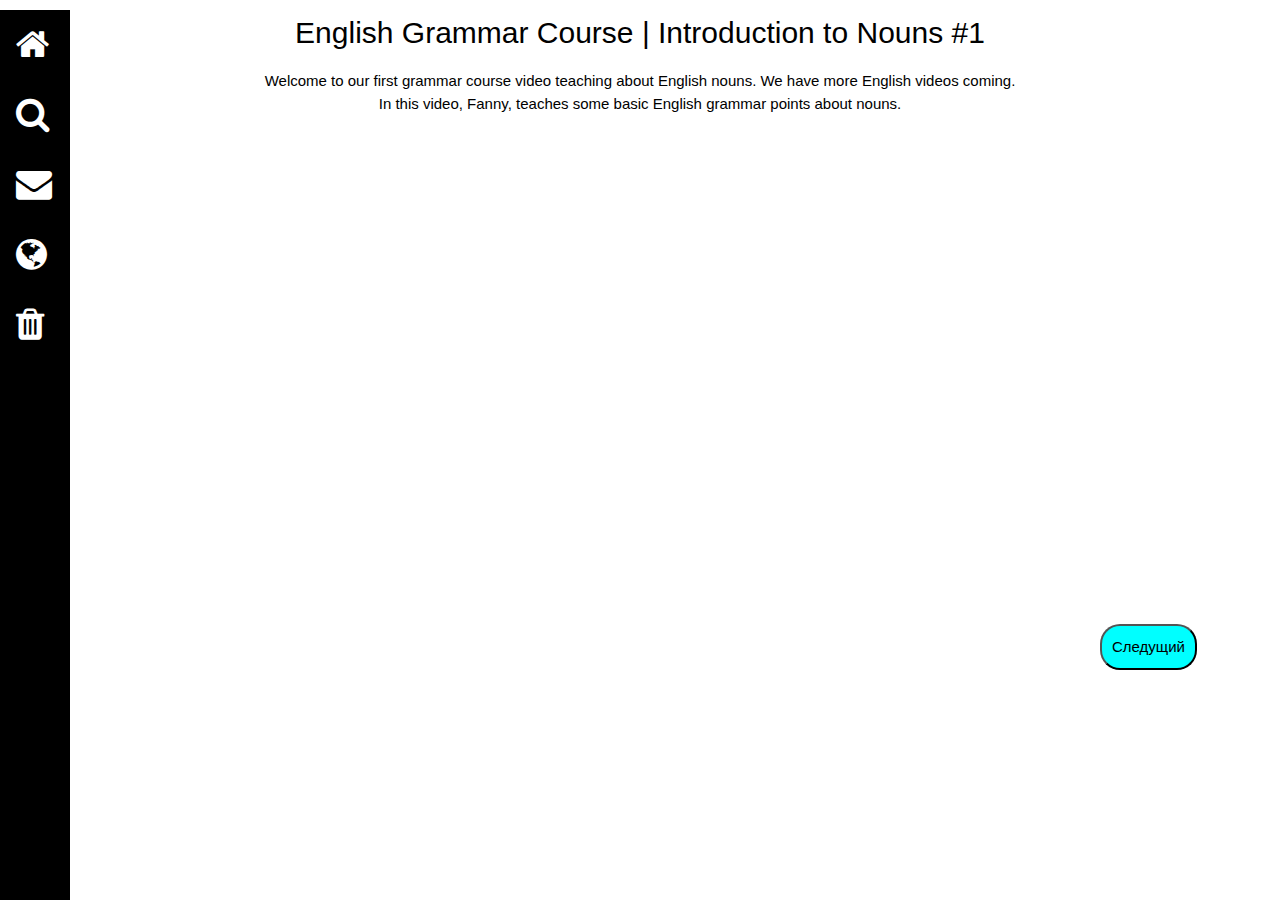
<file: Site1/video/1 (1).html>
<!DOCTYPE html>
<html lang="en">

<head>
    <meta charset="UTF-8">
    <meta name="viewport" content="width=device-width, initial-scale=1.0">
    <title>Video</title>
    <link rel="stylesheet" href="https://www.w3schools.com/w3css/4/w3.css">
    <link rel="stylesheet" href="https://cdnjs.cloudflare.com/ajax/libs/font-awesome/4.7.0/css/font-awesome.min.css">
    <link rel="stylesheet" href="./video.css">
</head>

<body>
    <div class="w3-sidebar w3-bar-block w3-black w3-xxlarge" style="width:70px">
        <a href="#" class="w3-bar-item w3-button"><i class="fa fa-home"></i></a>
        <a href="#" class="w3-bar-item w3-button"><i class="fa fa-search"></i></a>
        <a href="#" class="w3-bar-item w3-button"><i class="fa fa-envelope"></i></a>
        <a href="#" class="w3-bar-item w3-button"><i class="fa fa-globe"></i></a>
        <a href="#" class="w3-bar-item w3-button"><i class="fa fa-trash"></i></a>
    </div>

    <section class="Vid">
        <div class="container">
            <div class="wrap">
                <h2>English Grammar Course | Introduction to Nouns #1</h2>
                <p>Welcome to our first grammar course video teaching about English nouns. We have more English videos
                    coming. <br>In this video, Fanny, teaches some basic English grammar points about nouns.</p>
            </div>
        </div>
        <div class="video-en">
            <iframe width="866" height="487"
                src="https://www.youtube.com/embed/8IogxPUrW7k?list=PL2IkMHFHWdEo-t2mIKmk_HwrJYOTwlT0i"
                title="English Grammar Course | Introduction to Nouns #1" frameborder="0"
                allow="accelerometer; autoplay; clipboard-write; encrypted-media; gyroscope; picture-in-picture; web-share"
                allowfullscreen></iframe>
        </div>
        <a href="./1 (2).html"><button>Следущий</button></a>

    </section>

</body>

</html>
</file>
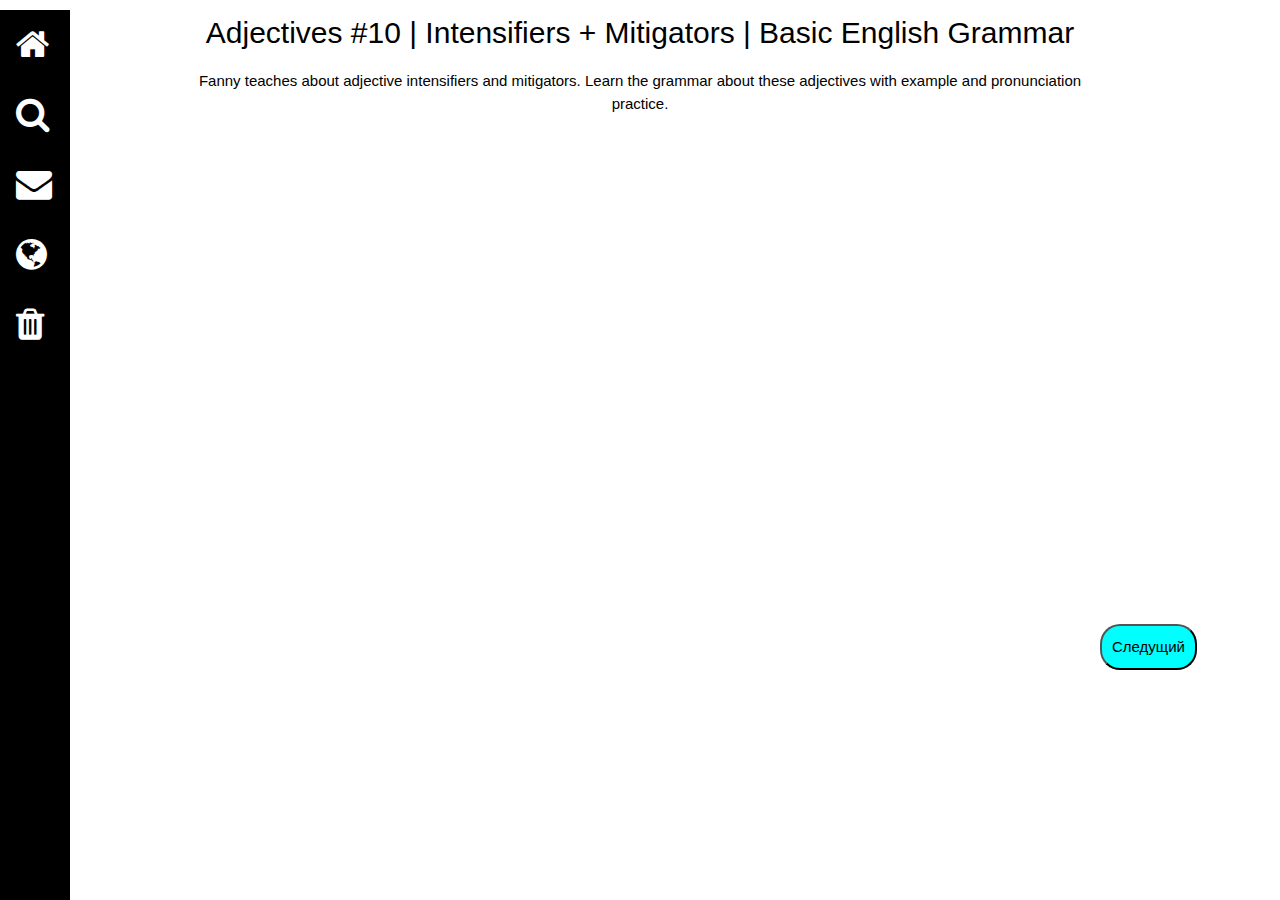
<file: Site1/video/1 (10).html>
<!DOCTYPE html>
<html lang="en">

<head>
    <meta charset="UTF-8">
    <meta name="viewport" content="width=device-width, initial-scale=1.0">
    <title>Video</title>
    <link rel="stylesheet" href="https://www.w3schools.com/w3css/4/w3.css">
    <link rel="stylesheet" href="https://cdnjs.cloudflare.com/ajax/libs/font-awesome/4.7.0/css/font-awesome.min.css">
    <link rel="stylesheet" href="./video.css">
</head>

<body>
    <div class="w3-sidebar w3-bar-block w3-black w3-xxlarge" style="width:70px">
        <a href="#" class="w3-bar-item w3-button"><i class="fa fa-home"></i></a>
        <a href="#" class="w3-bar-item w3-button"><i class="fa fa-search"></i></a>
        <a href="#" class="w3-bar-item w3-button"><i class="fa fa-envelope"></i></a>
        <a href="#" class="w3-bar-item w3-button"><i class="fa fa-globe"></i></a>
        <a href="#" class="w3-bar-item w3-button"><i class="fa fa-trash"></i></a>
    </div>

    <section class="Vid">
        <div class="container">
            <div class="wrap">
                <h2>Adjectives #10 | Intensifiers + Mitigators | Basic English Grammar</h2>
                <p>Fanny teaches about adjective intensifiers and mitigators. Learn the grammar about these adjectives
                    with example and pronunciation practice.</p>
            </div>
        </div>
        <div class="video-en">
            <iframe width="866" height="487"
                src="https://www.youtube.com/embed/E-YYxdv_U0c?list=PL2IkMHFHWdEo-t2mIKmk_HwrJYOTwlT0i"
                title="Adjectives #5 | Intensifiers + Mitigators | Basic English Grammar" frameborder="0"
                allow="accelerometer; autoplay; clipboard-write; encrypted-media; gyroscope; picture-in-picture; web-share"
                allowfullscreen></iframe>
        </div>
        <a href="./11.html"><button>Следущий</button></a>
    </section>

</body>

</html>
</file>
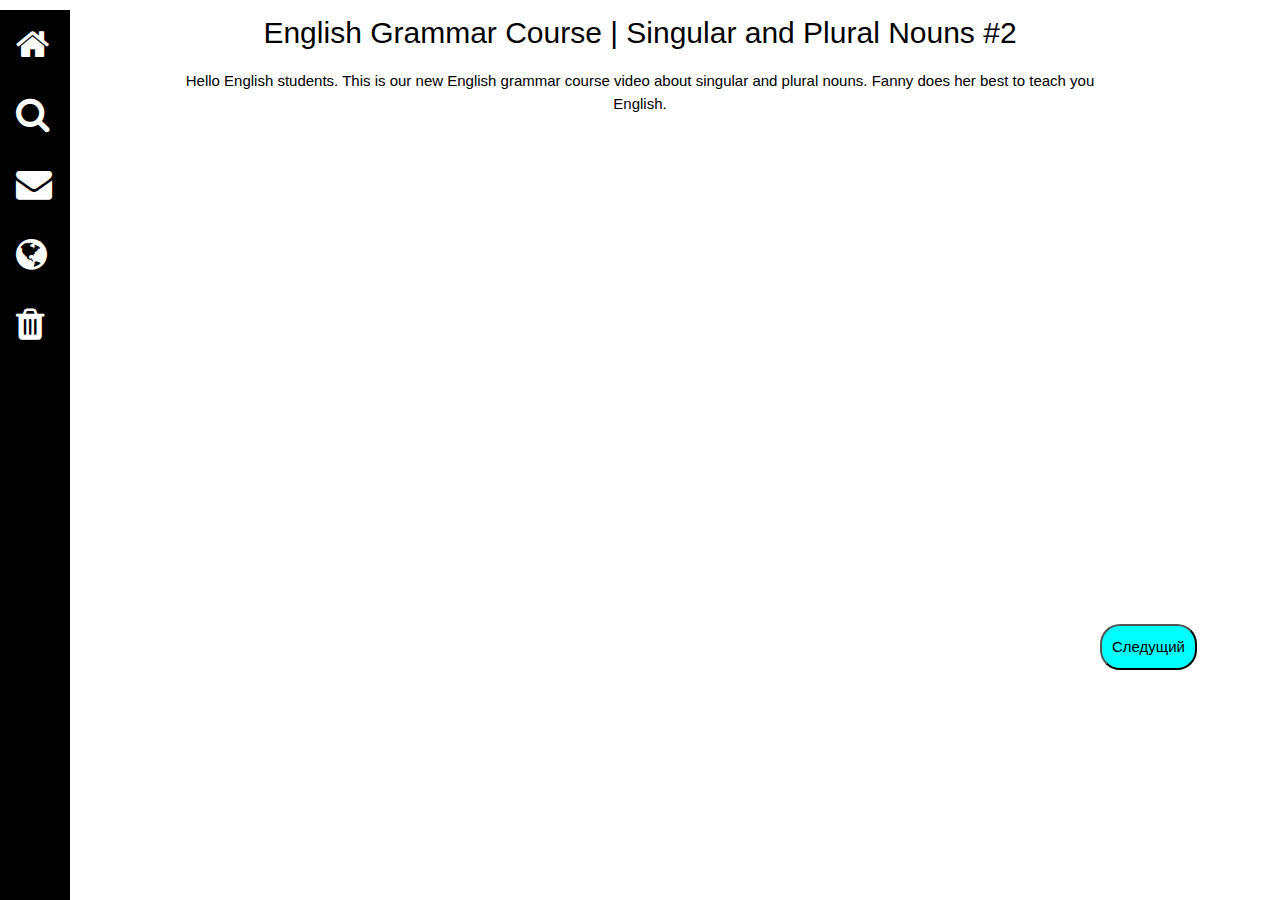
<file: Site1/video/1 (2).html>
<!DOCTYPE html>
<html lang="en">

<head>
    <meta charset="UTF-8">
    <meta name="viewport" content="width=device-width, initial-scale=1.0">
    <title>Video</title>
    <link rel="stylesheet" href="https://www.w3schools.com/w3css/4/w3.css">
    <link rel="stylesheet" href="https://cdnjs.cloudflare.com/ajax/libs/font-awesome/4.7.0/css/font-awesome.min.css">
    <link rel="stylesheet" href="./video.css">
</head>

<body>
    <div class="w3-sidebar w3-bar-block w3-black w3-xxlarge" style="width:70px">
        <a href="#" class="w3-bar-item w3-button"><i class="fa fa-home"></i></a>
        <a href="#" class="w3-bar-item w3-button"><i class="fa fa-search"></i></a>
        <a href="#" class="w3-bar-item w3-button"><i class="fa fa-envelope"></i></a>
        <a href="#" class="w3-bar-item w3-button"><i class="fa fa-globe"></i></a>
        <a href="#" class="w3-bar-item w3-button"><i class="fa fa-trash"></i></a>
    </div>

    <section class="Vid">
        <div class="container">
            <div class="wrap">
                <h2>English Grammar Course | Singular and Plural Nouns #2</h2>
                <p>Hello English students. This is our new English grammar course video about singular and plural nouns.
                    Fanny does her best to teach you English.</p>
            </div>
        </div>
        <div class="video-en">
            <iframe width="866" height="487"
                src="https://www.youtube.com/embed/F8M6MxypjEo?list=PL2IkMHFHWdEo-t2mIKmk_HwrJYOTwlT0i"
                title="English Grammar Course | Singular and Plural Nouns #2" frameborder="0"
                allow="accelerometer; autoplay; clipboard-write; encrypted-media; gyroscope; picture-in-picture; web-share"
                allowfullscreen></iframe>
        </div>
        <a href="./1 (3).html"><button>Следущий</button></a>
    </section>

</body>

</html>
</file>
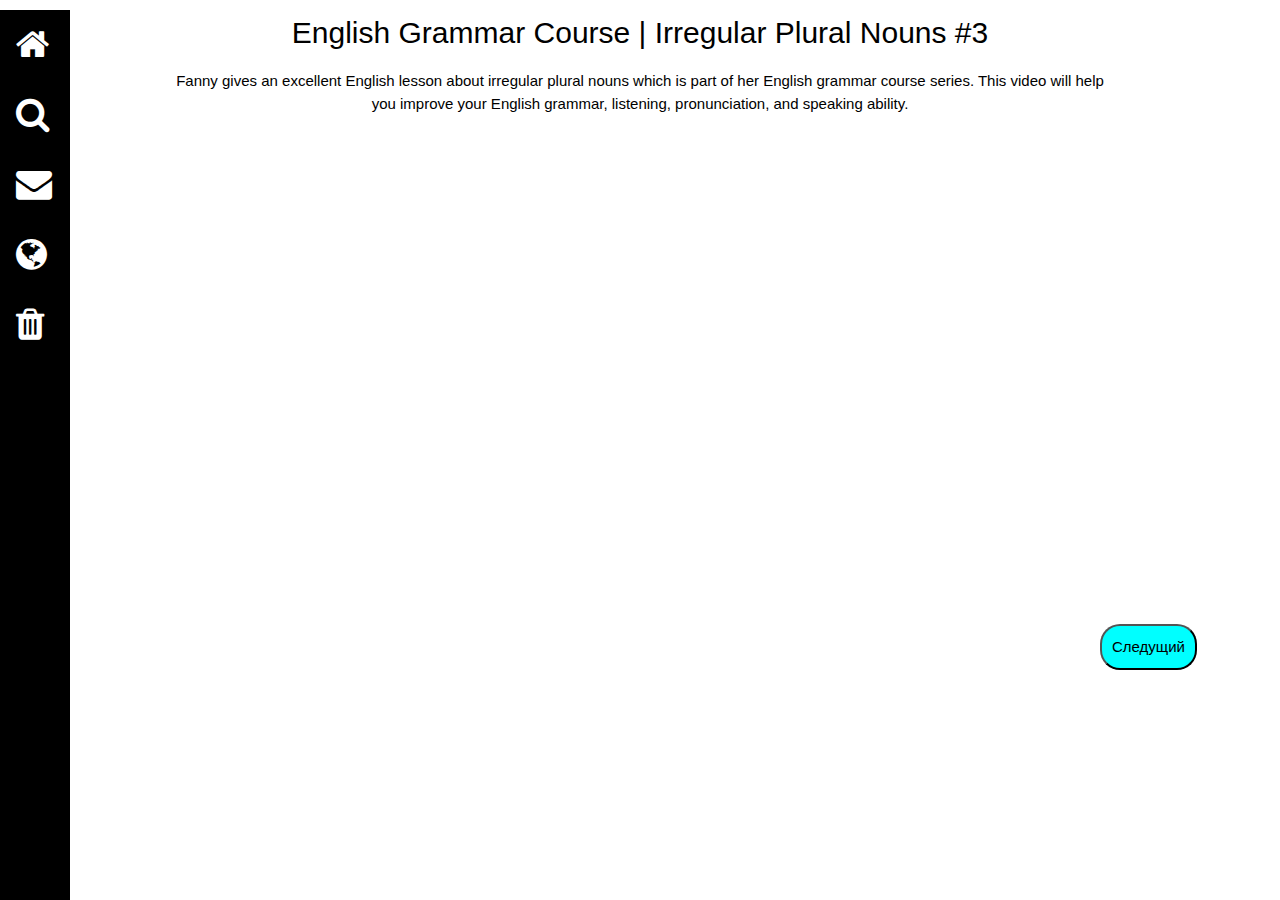
<file: Site1/video/1 (3).html>
<!DOCTYPE html>
<html lang="en">

<head>
    <meta charset="UTF-8">
    <meta name="viewport" content="width=device-width, initial-scale=1.0">
    <title>Video</title>
    <link rel="stylesheet" href="https://www.w3schools.com/w3css/4/w3.css">
    <link rel="stylesheet" href="https://cdnjs.cloudflare.com/ajax/libs/font-awesome/4.7.0/css/font-awesome.min.css">
    <link rel="stylesheet" href="./video.css">
</head>

<body>
    <div class="w3-sidebar w3-bar-block w3-black w3-xxlarge" style="width:70px">
        <a href="#" class="w3-bar-item w3-button"><i class="fa fa-home"></i></a>
        <a href="#" class="w3-bar-item w3-button"><i class="fa fa-search"></i></a>
        <a href="#" class="w3-bar-item w3-button"><i class="fa fa-envelope"></i></a>
        <a href="#" class="w3-bar-item w3-button"><i class="fa fa-globe"></i></a>
        <a href="#" class="w3-bar-item w3-button"><i class="fa fa-trash"></i></a>
    </div>

    <section class="Vid">
        <div class="container">
            <div class="wrap">
                <h2>English Grammar Course | Irregular Plural Nouns #3</h2>
                <p>Fanny gives an excellent English lesson about irregular plural nouns which is part of her English
                    grammar course series. This video will help you improve your English grammar, listening,
                    pronunciation, and speaking ability.</p>
            </div>
        </div>
        <div class="video-en">
            <iframe width="866" height="487"
                src="https://www.youtube.com/embed/ehCrFcFxfVo?list=PL2IkMHFHWdEo-t2mIKmk_HwrJYOTwlT0i"
                title="English Grammar Course | Irregular Plural Nouns #3" frameborder="0"
                allow="accelerometer; autoplay; clipboard-write; encrypted-media; gyroscope; picture-in-picture; web-share"
                allowfullscreen></iframe>
        </div>
        <a href="./1 (4).html"><button>Следущий</button></a>
    </section>

</body>

</html>
</file>
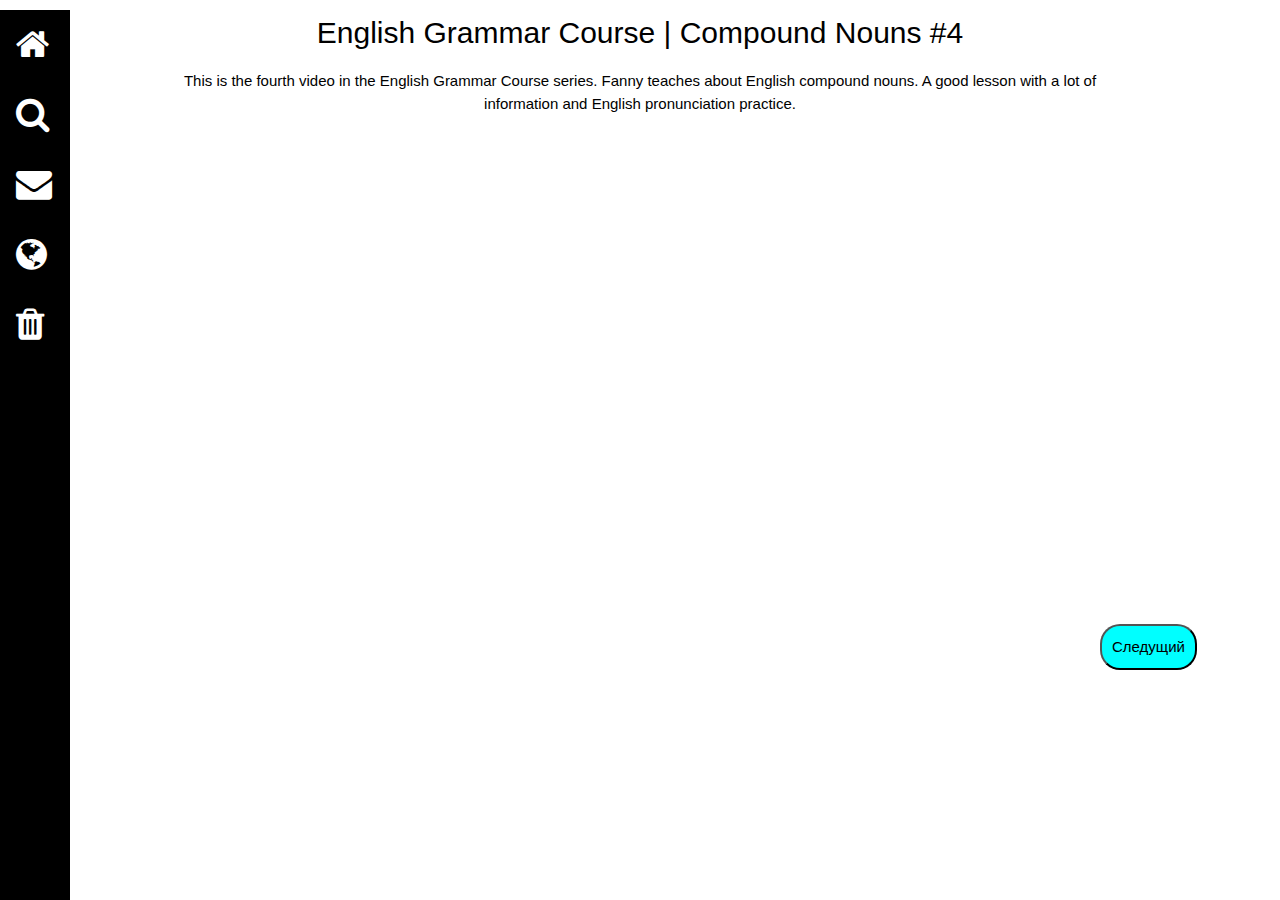
<file: Site1/video/1 (4).html>
<!DOCTYPE html>
<html lang="en">

<head>
    <meta charset="UTF-8">
    <meta name="viewport" content="width=device-width, initial-scale=1.0">
    <title>Video</title>
    <link rel="stylesheet" href="https://www.w3schools.com/w3css/4/w3.css">
    <link rel="stylesheet" href="https://cdnjs.cloudflare.com/ajax/libs/font-awesome/4.7.0/css/font-awesome.min.css">
    <link rel="stylesheet" href="./video.css">
</head>

<body>
    <div class="w3-sidebar w3-bar-block w3-black w3-xxlarge" style="width:70px">
        <a href="#" class="w3-bar-item w3-button"><i class="fa fa-home"></i></a>
        <a href="#" class="w3-bar-item w3-button"><i class="fa fa-search"></i></a>
        <a href="#" class="w3-bar-item w3-button"><i class="fa fa-envelope"></i></a>
        <a href="#" class="w3-bar-item w3-button"><i class="fa fa-globe"></i></a>
        <a href="#" class="w3-bar-item w3-button"><i class="fa fa-trash"></i></a>
    </div>

    <section class="Vid">
        <div class="container">
            <div class="wrap">
                <h2>English Grammar Course | Compound Nouns #4</h2>
                <p>This is the fourth video in the English Grammar Course series. Fanny teaches about English compound
                    nouns. A good lesson with a lot of information and English pronunciation practice.</p>
            </div>
        </div>
        <div class="video-en">
            <iframe width="866" height="487"
                src="https://www.youtube.com/embed/IaUmrzUPU1k?list=PL2IkMHFHWdEo-t2mIKmk_HwrJYOTwlT0i"
                title="English Grammar Course | Compound Nouns #4" frameborder="0"
                allow="accelerometer; autoplay; clipboard-write; encrypted-media; gyroscope; picture-in-picture; web-share"
                allowfullscreen></iframe>
        </div>
        <a href="./1 (5).html"><button>Следущий</button></a>
    </section>

</body>

</html>
</file>
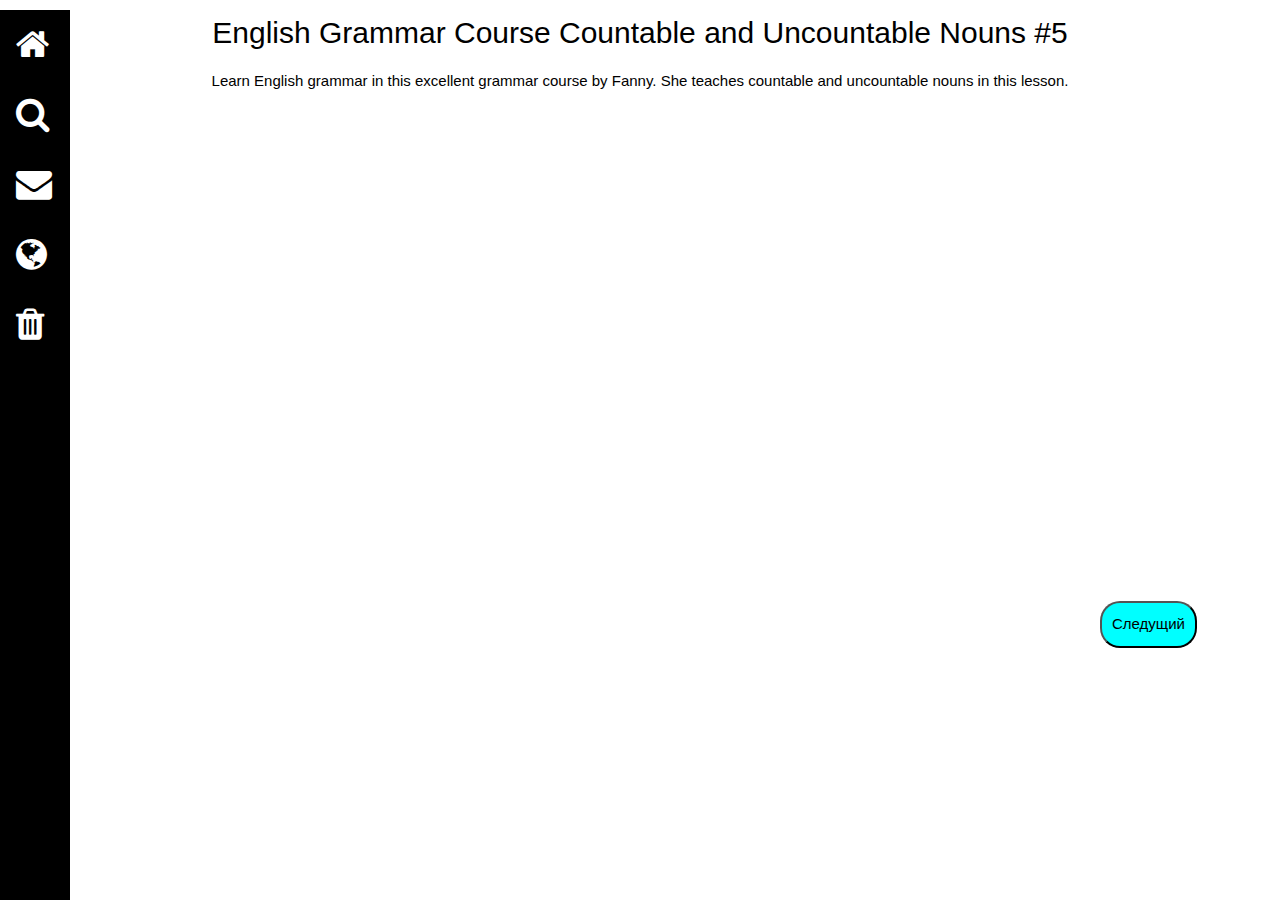
<file: Site1/video/1 (5).html>
<!DOCTYPE html>
<html lang="en">

<head>
    <meta charset="UTF-8">
    <meta name="viewport" content="width=device-width, initial-scale=1.0">
    <title>Video</title>
    <link rel="stylesheet" href="https://www.w3schools.com/w3css/4/w3.css">
    <link rel="stylesheet" href="https://cdnjs.cloudflare.com/ajax/libs/font-awesome/4.7.0/css/font-awesome.min.css">
    <link rel="stylesheet" href="./video.css">
</head>

<body>
    <div class="w3-sidebar w3-bar-block w3-black w3-xxlarge" style="width:70px">
        <a href="#" class="w3-bar-item w3-button"><i class="fa fa-home"></i></a>
        <a href="#" class="w3-bar-item w3-button"><i class="fa fa-search"></i></a>
        <a href="#" class="w3-bar-item w3-button"><i class="fa fa-envelope"></i></a>
        <a href="#" class="w3-bar-item w3-button"><i class="fa fa-globe"></i></a>
        <a href="#" class="w3-bar-item w3-button"><i class="fa fa-trash"></i></a>
    </div>

    <section class="Vid">
        <div class="container">
            <div class="wrap">
                <h2>English Grammar Course Countable and Uncountable Nouns #5</h2>
                <p>Learn English grammar in this excellent grammar course by Fanny. She teaches countable and
                    uncountable nouns in this lesson. </p>
            </div>
        </div>
        <div class="video-en">
            <iframe width="866" height="487"
                src="https://www.youtube.com/embed/rS5rfMJvwK4?list=PL2IkMHFHWdEo-t2mIKmk_HwrJYOTwlT0i"
                title="English Grammar Course Countable and Uncountable Nouns #5" frameborder="0"
                allow="accelerometer; autoplay; clipboard-write; encrypted-media; gyroscope; picture-in-picture; web-share"
                allowfullscreen></iframe>
        </div>
        <a href="./1 (6).html"><button>Следущий</button></a>
    </section>

</body>

</html>
</file>
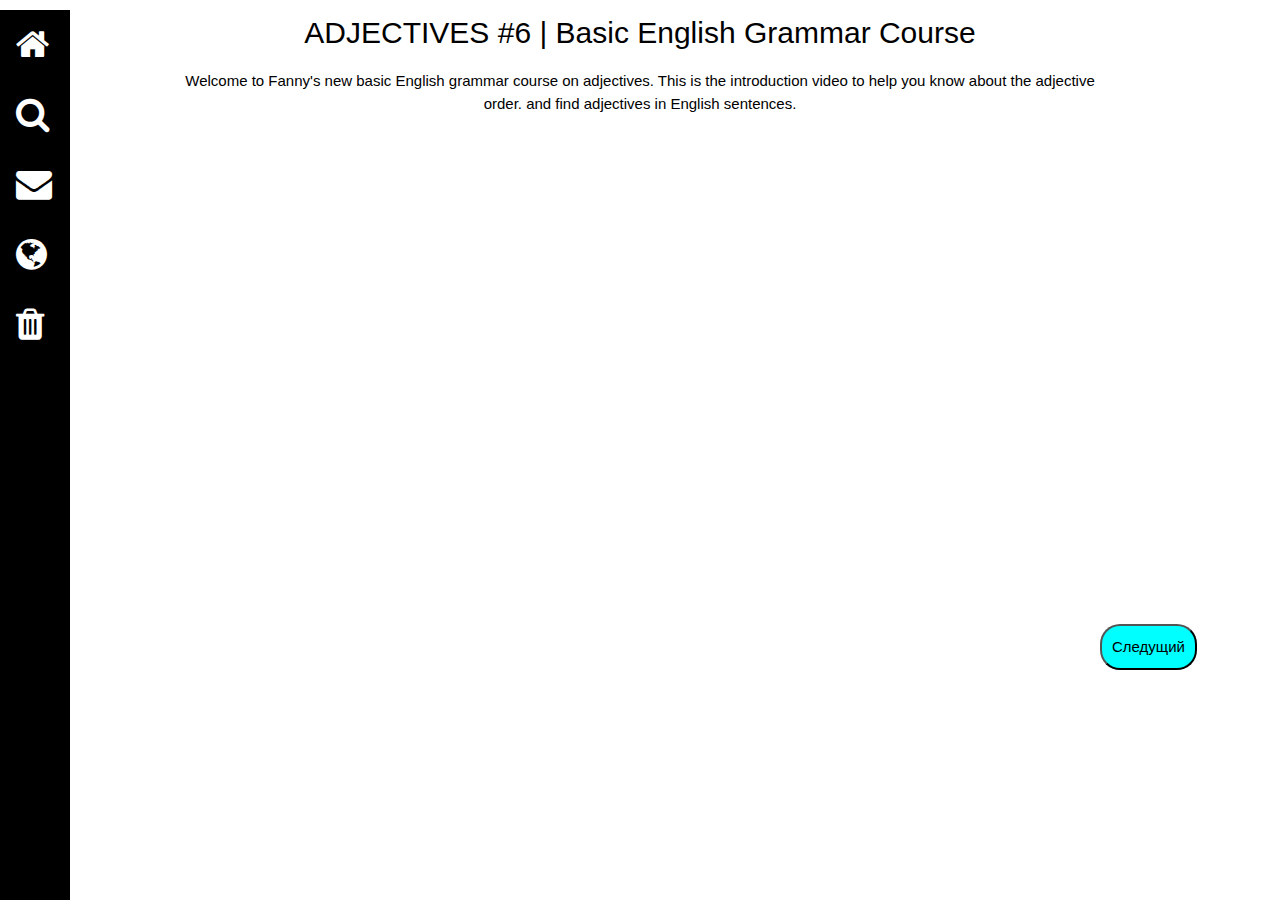
<file: Site1/video/1 (6).html>
<!DOCTYPE html>
<html lang="en">

<head>
    <meta charset="UTF-8">
    <meta name="viewport" content="width=device-width, initial-scale=1.0">
    <title>Video</title>
    <link rel="stylesheet" href="https://www.w3schools.com/w3css/4/w3.css">
    <link rel="stylesheet" href="https://cdnjs.cloudflare.com/ajax/libs/font-awesome/4.7.0/css/font-awesome.min.css">
    <link rel="stylesheet" href="./video.css">
</head>

<body>
    <div class="w3-sidebar w3-bar-block w3-black w3-xxlarge" style="width:70px">
        <a href="#" class="w3-bar-item w3-button"><i class="fa fa-home"></i></a>
        <a href="#" class="w3-bar-item w3-button"><i class="fa fa-search"></i></a>
        <a href="#" class="w3-bar-item w3-button"><i class="fa fa-envelope"></i></a>
        <a href="#" class="w3-bar-item w3-button"><i class="fa fa-globe"></i></a>
        <a href="#" class="w3-bar-item w3-button"><i class="fa fa-trash"></i></a>
    </div>

    <section class="Vid">
        <div class="container">
            <div class="wrap">
                <h2>ADJECTIVES #6 | Basic English Grammar Course</h2>
                <p>Welcome to Fanny's new basic English grammar course on adjectives. This is the introduction video to
                    help you know about the adjective order. and find adjectives in English sentences.</p>
            </div>
        </div>
        <div class="video-en">
            <iframe width="866" height="487"
                src="https://www.youtube.com/embed/S3ChAWSu4L4?list=PL2IkMHFHWdEo-t2mIKmk_HwrJYOTwlT0i"
                title="ADJECTIVES #1 | Basic English Grammar Course" frameborder="0"
                allow="accelerometer; autoplay; clipboard-write; encrypted-media; gyroscope; picture-in-picture; web-share"
                allowfullscreen></iframe>
        </div>
        <a href="./1 (7).html"><button>Следущий</button></a>
    </section>

</body>

</html>
</file>
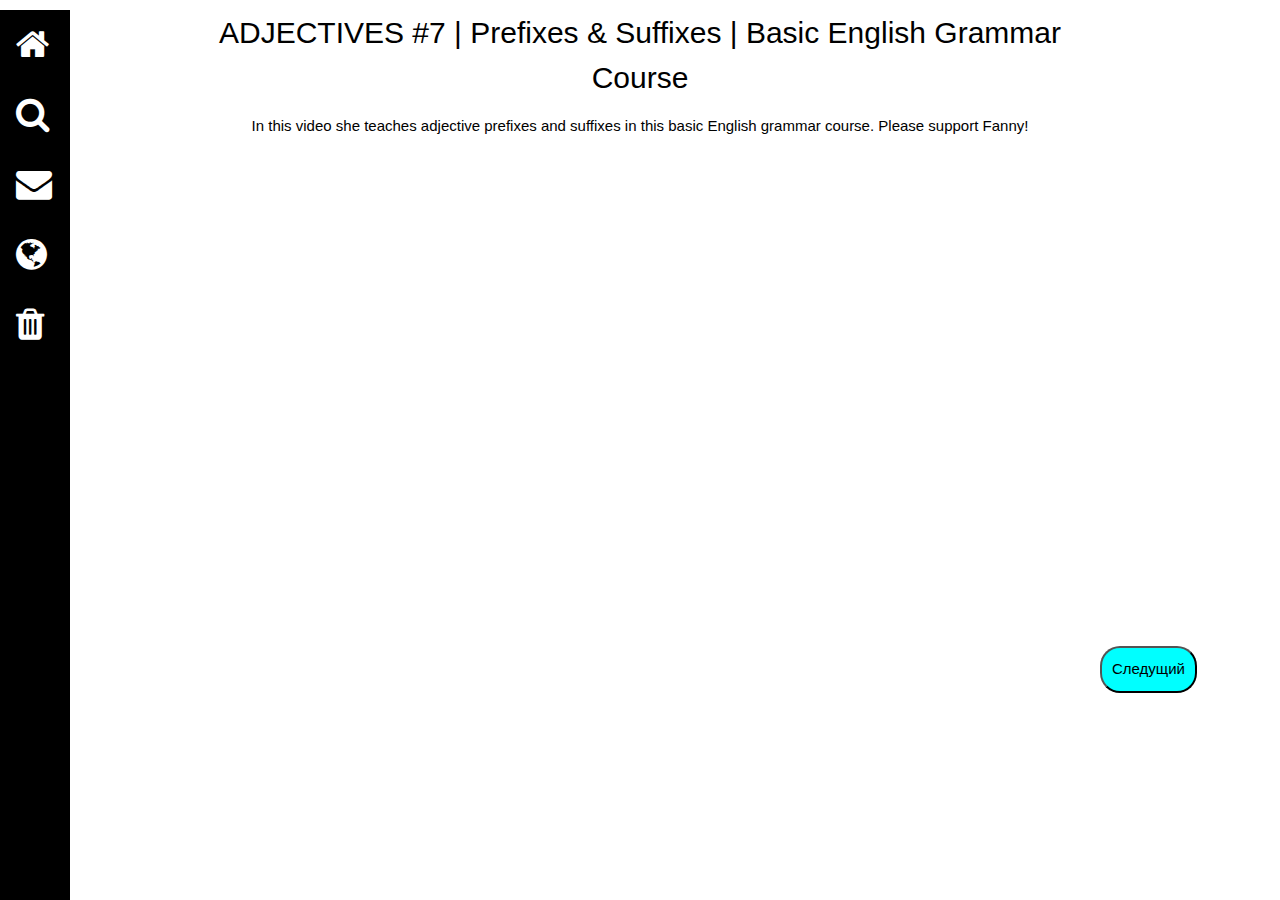
<file: Site1/video/1 (7).html>
<!DOCTYPE html>
<html lang="en">

<head>
    <meta charset="UTF-8">
    <meta name="viewport" content="width=device-width, initial-scale=1.0">
    <title>Video</title>
    <link rel="stylesheet" href="https://www.w3schools.com/w3css/4/w3.css">
    <link rel="stylesheet" href="https://cdnjs.cloudflare.com/ajax/libs/font-awesome/4.7.0/css/font-awesome.min.css">
    <link rel="stylesheet" href="./video.css">
</head>

<body>
    <div class="w3-sidebar w3-bar-block w3-black w3-xxlarge" style="width:70px">
        <a href="#" class="w3-bar-item w3-button"><i class="fa fa-home"></i></a>
        <a href="#" class="w3-bar-item w3-button"><i class="fa fa-search"></i></a>
        <a href="#" class="w3-bar-item w3-button"><i class="fa fa-envelope"></i></a>
        <a href="#" class="w3-bar-item w3-button"><i class="fa fa-globe"></i></a>
        <a href="#" class="w3-bar-item w3-button"><i class="fa fa-trash"></i></a>
    </div>

    <section class="Vid">
        <div class="container">
            <div class="wrap">
                <h2>ADJECTIVES #7 | Prefixes & Suffixes | Basic English Grammar Course</h2>
                <p>In this video she teaches adjective prefixes and suffixes in this basic English grammar course.
                    Please support Fanny!</p>
            </div>
        </div>
        <div class="video-en">
            <iframe width="866" height="487"
                src="https://www.youtube.com/embed/aET7ax8UM3w?list=PL2IkMHFHWdEo-t2mIKmk_HwrJYOTwlT0i"
                title="ADJECTIVES #2 | Prefixes &amp; Suffixes | Basic English Grammar Course" frameborder="0"
                allow="accelerometer; autoplay; clipboard-write; encrypted-media; gyroscope; picture-in-picture; web-share"
                allowfullscreen></iframe>
        </div>
        <a href="./1 (8).html"><button>Следущий</button></a>
    </section>

</body>

</html>
</file>
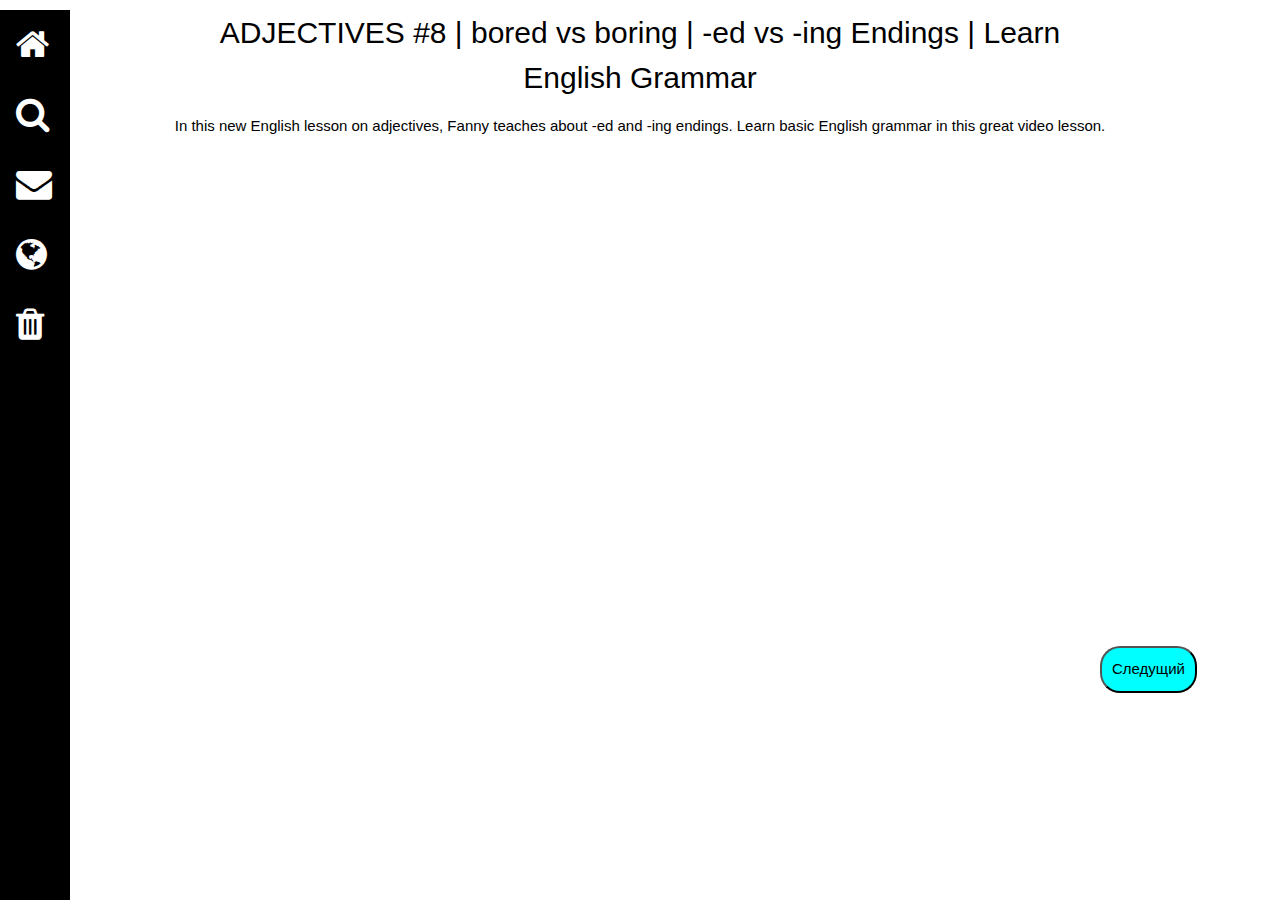
<file: Site1/video/1 (8).html>
<!DOCTYPE html>
<html lang="en">

<head>
    <meta charset="UTF-8">
    <meta name="viewport" content="width=device-width, initial-scale=1.0">
    <title>Video</title>
    <link rel="stylesheet" href="https://www.w3schools.com/w3css/4/w3.css">
    <link rel="stylesheet" href="https://cdnjs.cloudflare.com/ajax/libs/font-awesome/4.7.0/css/font-awesome.min.css">
    <link rel="stylesheet" href="./video.css">
</head>

<body>
    <div class="w3-sidebar w3-bar-block w3-black w3-xxlarge" style="width:70px">
        <a href="#" class="w3-bar-item w3-button"><i class="fa fa-home"></i></a>
        <a href="#" class="w3-bar-item w3-button"><i class="fa fa-search"></i></a>
        <a href="#" class="w3-bar-item w3-button"><i class="fa fa-envelope"></i></a>
        <a href="#" class="w3-bar-item w3-button"><i class="fa fa-globe"></i></a>
        <a href="#" class="w3-bar-item w3-button"><i class="fa fa-trash"></i></a>
    </div>

    <section class="Vid">
        <div class="container">
            <div class="wrap">
                <h2>ADJECTIVES #8 | bored vs boring | -ed vs -ing Endings | Learn English Grammar</h2>
                <p>In this new English lesson on adjectives, Fanny teaches about -ed and -ing endings. Learn basic
                    English grammar in this great video lesson.</p>
            </div>
        </div>
        <div class="video-en">
            <iframe width="866" height="487"
                src="https://www.youtube.com/embed/P3TsNBGjBWk?list=PL2IkMHFHWdEo-t2mIKmk_HwrJYOTwlT0i"
                title="ADJECTIVES #3 | bored vs boring | -ed vs -ing Endings | Learn English Grammar" frameborder="0"
                allow="accelerometer; autoplay; clipboard-write; encrypted-media; gyroscope; picture-in-picture; web-share"
                allowfullscreen></iframe>
        </div>
        <a href="./1 (9).html"><button>Следущий</button></a>
    </section>

</body>

</html>
</file>
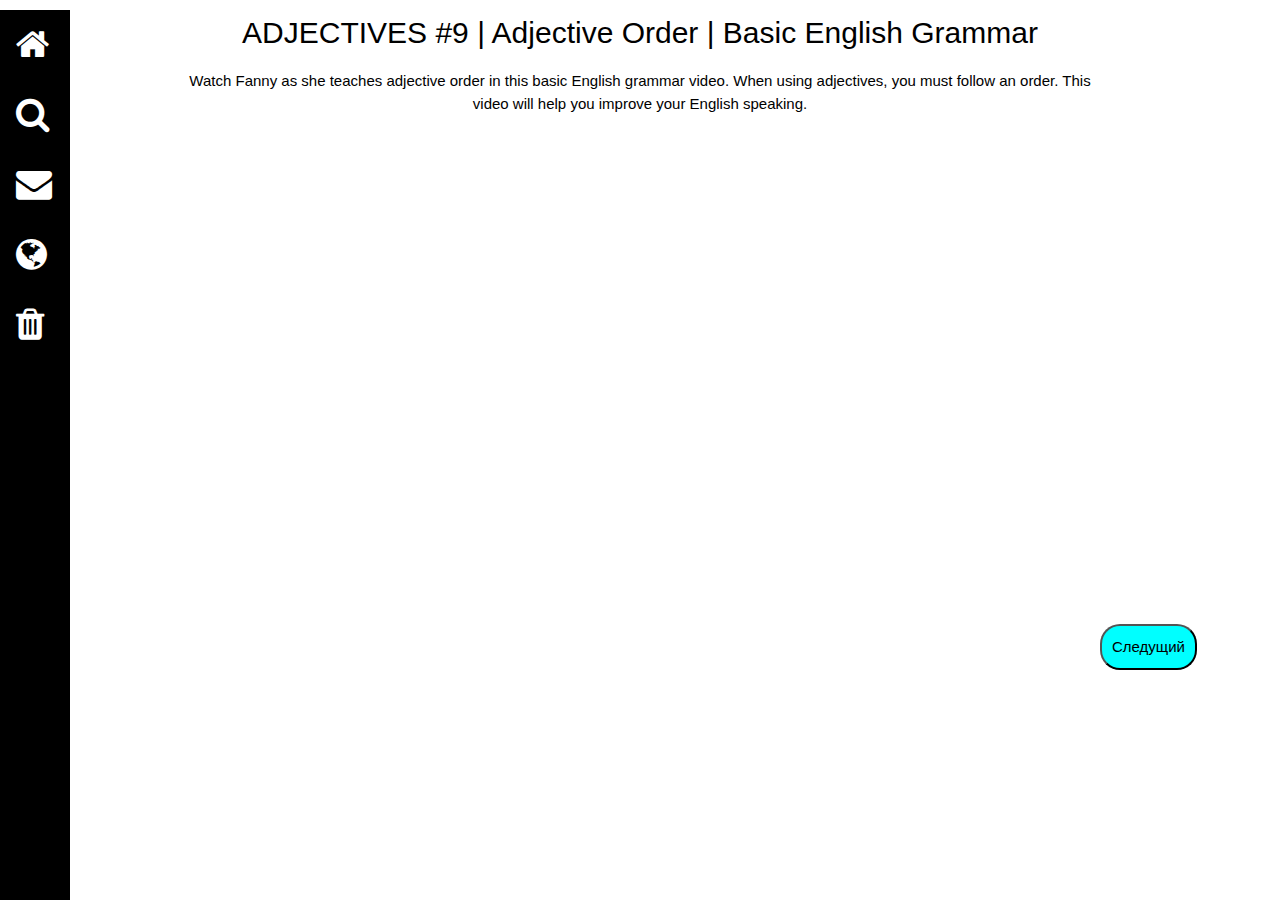
<file: Site1/video/1 (9).html>
<!DOCTYPE html>
<html lang="en">

<head>
    <meta charset="UTF-8">
    <meta name="viewport" content="width=device-width, initial-scale=1.0">
    <title>Video</title>
    <link rel="stylesheet" href="https://www.w3schools.com/w3css/4/w3.css">
    <link rel="stylesheet" href="https://cdnjs.cloudflare.com/ajax/libs/font-awesome/4.7.0/css/font-awesome.min.css">
    <link rel="stylesheet" href="./video.css">
</head>

<body>
    <div class="w3-sidebar w3-bar-block w3-black w3-xxlarge" style="width:70px">
        <a href="#" class="w3-bar-item w3-button"><i class="fa fa-home"></i></a>
        <a href="#" class="w3-bar-item w3-button"><i class="fa fa-search"></i></a>
        <a href="#" class="w3-bar-item w3-button"><i class="fa fa-envelope"></i></a>
        <a href="#" class="w3-bar-item w3-button"><i class="fa fa-globe"></i></a>
        <a href="#" class="w3-bar-item w3-button"><i class="fa fa-trash"></i></a>
    </div>

    <section class="Vid">
        <div class="container">
            <div class="wrap">
                <h2>ADJECTIVES #9 | Adjective Order | Basic English Grammar</h2>
                <p>Watch Fanny as she teaches adjective order in this basic English grammar video. When using
                    adjectives, you must follow an order. This video will help you improve your English speaking.</p>
            </div>
        </div>
        <div class="video-en">
            <iframe width="866" height="487"
                src="https://www.youtube.com/embed/ibdtKYnWP1Q?list=PL2IkMHFHWdEo-t2mIKmk_HwrJYOTwlT0i"
                title="ADJECTIVES #4 | Adjective Order | Basic English Grammar" frameborder="0"
                allow="accelerometer; autoplay; clipboard-write; encrypted-media; gyroscope; picture-in-picture; web-share"
                allowfullscreen></iframe>
        </div>
        <a href="./1 (10).html"><button>Следущий</button></a>
    </section>

</body>

</html>
</file>
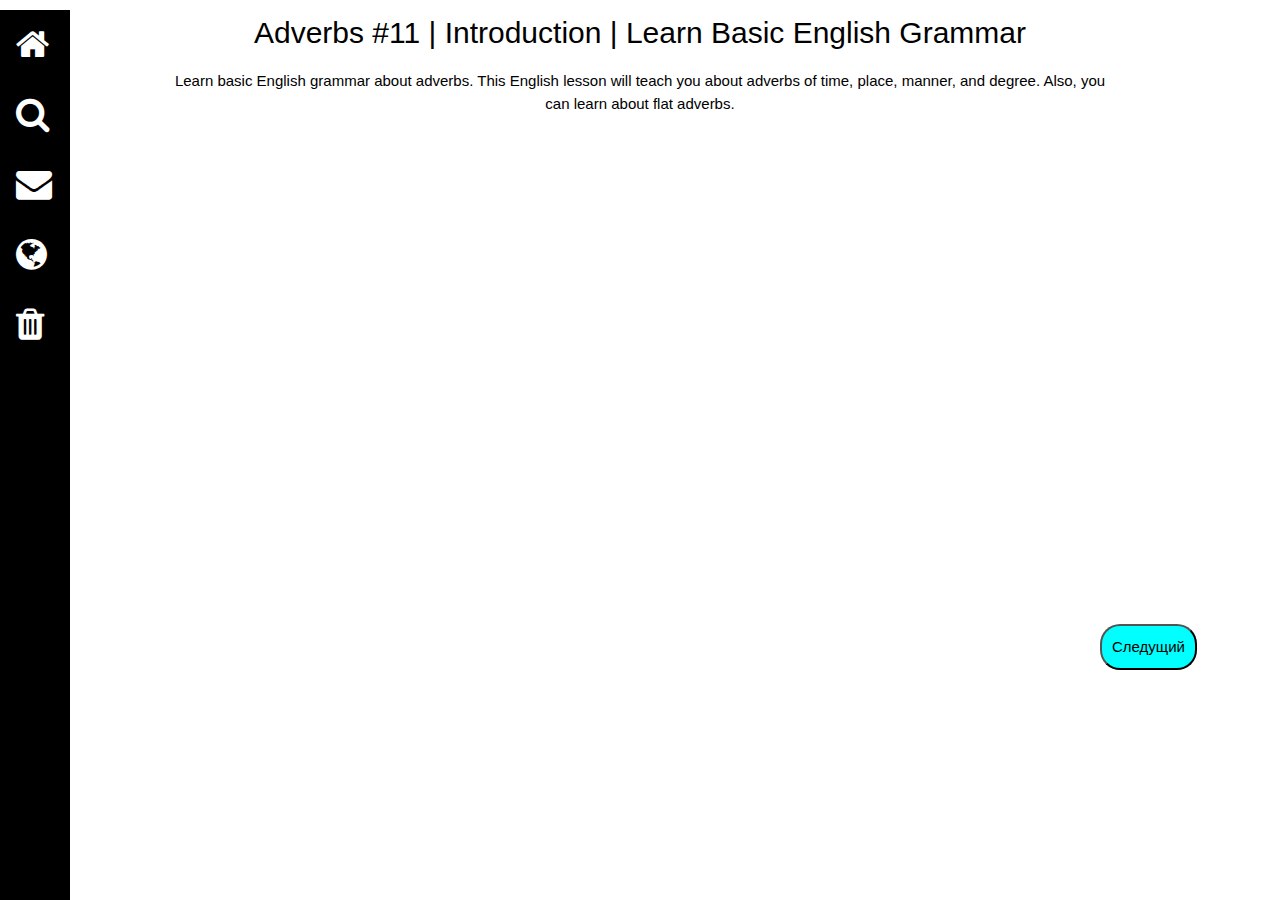
<file: Site1/video/11.html>
<!DOCTYPE html>
<html lang="en">

<head>
    <meta charset="UTF-8">
    <meta name="viewport" content="width=device-width, initial-scale=1.0">
    <title>Video</title>
    <link rel="stylesheet" href="https://www.w3schools.com/w3css/4/w3.css">
    <link rel="stylesheet" href="https://cdnjs.cloudflare.com/ajax/libs/font-awesome/4.7.0/css/font-awesome.min.css">
    <link rel="stylesheet" href="./video.css">
</head>

<body>
    <div class="w3-sidebar w3-bar-block w3-black w3-xxlarge" style="width:70px">
        <a href="#" class="w3-bar-item w3-button"><i class="fa fa-home"></i></a>
        <a href="#" class="w3-bar-item w3-button"><i class="fa fa-search"></i></a>
        <a href="#" class="w3-bar-item w3-button"><i class="fa fa-envelope"></i></a>
        <a href="#" class="w3-bar-item w3-button"><i class="fa fa-globe"></i></a>
        <a href="#" class="w3-bar-item w3-button"><i class="fa fa-trash"></i></a>
    </div>

    <section class="Vid">
        <div class="container">
            <div class="wrap">
                <h2>Adverbs #11 | Introduction | Learn Basic English Grammar</h2>
                <p>Learn basic English grammar about adverbs. This English lesson will teach you about adverbs of time,
                    place, manner, and degree. Also, you can learn about flat adverbs.</p>
            </div>
        </div>
        <div class="video-en">
            <iframe width="866" height="487"
                src="https://www.youtube.com/embed/apIMYwwivPc?list=PL2IkMHFHWdEo-t2mIKmk_HwrJYOTwlT0i"
                title="Adverbs | Introduction | Learn Basic English Grammar" frameborder="0"
                allow="accelerometer; autoplay; clipboard-write; encrypted-media; gyroscope; picture-in-picture; web-share"
                allowfullscreen></iframe>
        </div>
        <a href="./12.html"><button>Следущий</button></a>
    </section>

</body>

</html>
</file>
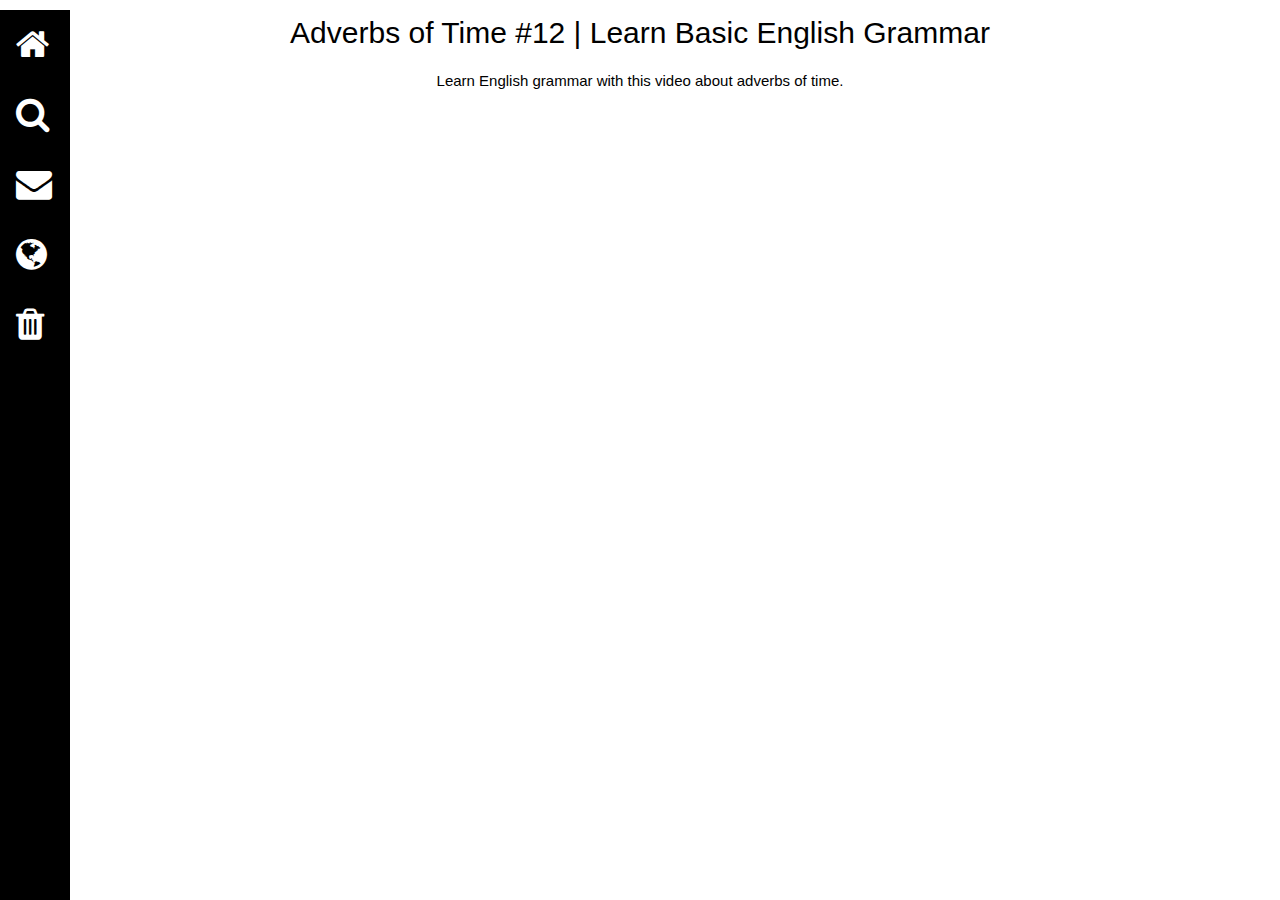
<file: Site1/video/12.html>
<!DOCTYPE html>
<html lang="en">

<head>
    <meta charset="UTF-8">
    <meta name="viewport" content="width=device-width, initial-scale=1.0">
    <title>Video</title>
    <link rel="stylesheet" href="https://www.w3schools.com/w3css/4/w3.css">
    <link rel="stylesheet" href="https://cdnjs.cloudflare.com/ajax/libs/font-awesome/4.7.0/css/font-awesome.min.css">
    <link rel="stylesheet" href="./video.css">
</head>

<body>
    <div class="w3-sidebar w3-bar-block w3-black w3-xxlarge" style="width:70px">
        <a href="#" class="w3-bar-item w3-button"><i class="fa fa-home"></i></a>
        <a href="#" class="w3-bar-item w3-button"><i class="fa fa-search"></i></a>
        <a href="#" class="w3-bar-item w3-button"><i class="fa fa-envelope"></i></a>
        <a href="#" class="w3-bar-item w3-button"><i class="fa fa-globe"></i></a>
        <a href="#" class="w3-bar-item w3-button"><i class="fa fa-trash"></i></a>
    </div>

    <section class="Vid">
        <div class="container">
            <div class="wrap">
                <h2>Adverbs of Time #12 | Learn Basic English Grammar</h2>
                <p>Learn English grammar with this video about adverbs of time.</p>
            </div>
        </div>
        <div class="video-en">
            <iframe width="866" height="487"
                src="https://www.youtube.com/embed/PjQwYfnBbpE?list=PL2IkMHFHWdEo-t2mIKmk_HwrJYOTwlT0i"
                title="Adverbs of Time | Learn Basic English Grammar" frameborder="0"
                allow="accelerometer; autoplay; clipboard-write; encrypted-media; gyroscope; picture-in-picture; web-share"
                allowfullscreen></iframe>
        </div>

    </section>

</body>

</html>
</file>
<file: Site1/video/video.css>
.container {
    width: 75%;
    margin: 0 auto;
    padding: 0 10px;
}

.wrap h2 {
    text-align: center;
}

.wrap p {
    text-align: center;
}

.video-en {
    text-align: center;
}

.Vid button {
    border-radius: 20px;
    cursor: pointer;
    padding: 10px;
    background-color: aqua;
    margin-left: 1100px;
}
</file>
